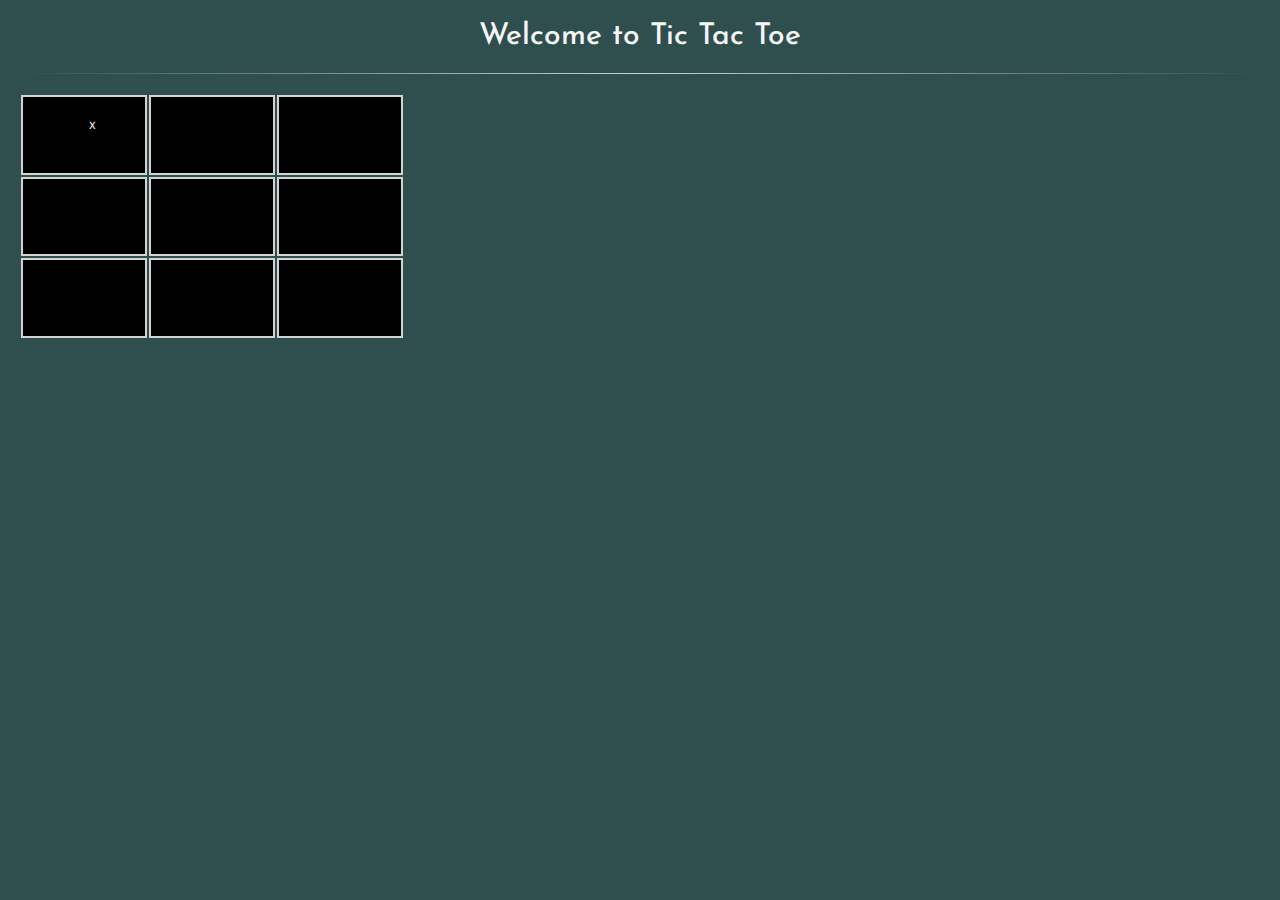
<file: testtable.html>
﻿<!DOCTYPE html>
<html>

<head>

    <meta charset="utf-8" />
    <meta name="viewport" content="width=device-width, initial-scale=1 ">
    <link href="https://maxcdn.bootstrapcdn.com/bootstrap/3.3.7/css/bootstrap.min.css" rel="stylesheet" integrity="sha384-BVYiiSIFeK1dGmJRAkycuHAHRg32OmUcww7on3RYdg4Va+PmSTsz/K68vbdEjh4u" crossorigin="anonymous">
    <link href="test.css" rel="stylesheet" />
    <link href="https://fonts.googleapis.com/css?family=Inconsolata|Josefin+Sans|Lora|Oxygen|Slabo+27px" rel="stylesheet">
    <link href="https://maxcdn.bootstrapcdn.com/font-awesome/4.7.0/css/font-awesome.min.css" rel="stylesheet" integrity="sha384-wvfXpqpZZVQGK6TAh5PVlGOfQNHSoD2xbE+QkPxCAFlNEevoEH3Sl0sibVcOQVnN" crossorigin="anonymous">

    <title>Tic Tac Toe</title>

</head>

<body>

    <div class="container-fluid">
        <h2 class="text-centre" style="color:whitesmoke">Welcome to Tic Tac Toe</h2>
        <hr id="texthr">
    </div>

    <!--Game table-->
    

        <!--Test Table-->
    <div class="container-fluid">
        <div class="tictactoetable">
            <div class="row justify-content-md-center">

                <div id="square" class="col-lg-2 col-md-2 col-sm-4 col-xs-4">
                    <div class="content">X</div>
                </div>
                <div id="square" class="col-lg-2 col-md-2 col-sm-4 col-xs-4">

                </div>
                <div id="square" class="col-lg-2 col-md-2 col-sm-4 col-xs-4">

                </div>

            </div>
            <div class="row justify-content-md-center">

                <div id="square" class="col-lg-2 col-md-2 col-sm-4 col-xs-4">

                </div>
                <div id="square" class="col-lg-2 col-md-2 col-sm-4 col-xs-4">

                </div>
                <div id="square" class="col-lg-2 col-md-2 col-sm-4 col-xs-4">

                </div>

            </div>
            <div class="row justify-content-md-center">

                <div id="square" class="col-lg-2 col-md-2 col-sm-4 col-xs-4">

                </div>
                <div id="square" class="col-lg-2 col-md-2 col-sm-4 col-xs-4">

                </div>
                <div id="square" class="col-lg-2 col-md-2 col-sm-4 col-xs-4">

                </div>

            </div>
        </div>
    </div>


        <!-- JavaScript and JQuery -->
        <script src="https://code.jquery.com/jquery-3.2.1.min.js"
                integrity="sha256-hwg4gsxgFZhOsEEamdOYGBf13FyQuiTwlAQgxVSNgt4="
                crossorigin="anonymous"></script>
        <script src="https://maxcdn.bootstrapcdn.com/bootstrap/3.3.7/js/bootstrap.min.js" integrity="sha384-Tc5IQib027qvyjSMfHjOMaLkfuWVxZxUPnCJA7l2mCWNIpG9mGCD8wGNIcPD7Txa" crossorigin="anonymous"></script>
        <script type="text/javascript" src="tictactoe.js"></script>
</body>

</html>
</file>
<file: test.css>
body {
    background-color: darkslategrey;
    font-family: 'Josefin Sans', sans-serif;
    text-align: center;
    font-size: x-small;
}

.text-centre {
    align-content: center;
    text-align: center;
    justify-content: center;
}


#texthr {
    border: 0;
    height: 1px;
    background-image: linear-gradient(to right, rgba(255, 255, 255, 0), rgba(255, 255, 255, 0.75), rgba(255, 255, 255, 0));
}




#square {
    background-color: black;
    margin: 1px;
    border: 2px solid;
    border-color: lightgrey;
    justify-content: center;
    width: 10%;
    padding-bottom: 6%; /* = width for a 1:1 aspect ratio */
    
}

.content {
    position: absolute;
    height: 80%; /* = 100% - 2*10% padding */
    width: 90%; /* = 100% - 2*5% padding */
    padding: 10% 5%;
    color: whitesmoke;
    align-content:center;
}

.tictactoetable {

margin-left: 20px;
}
</file>
